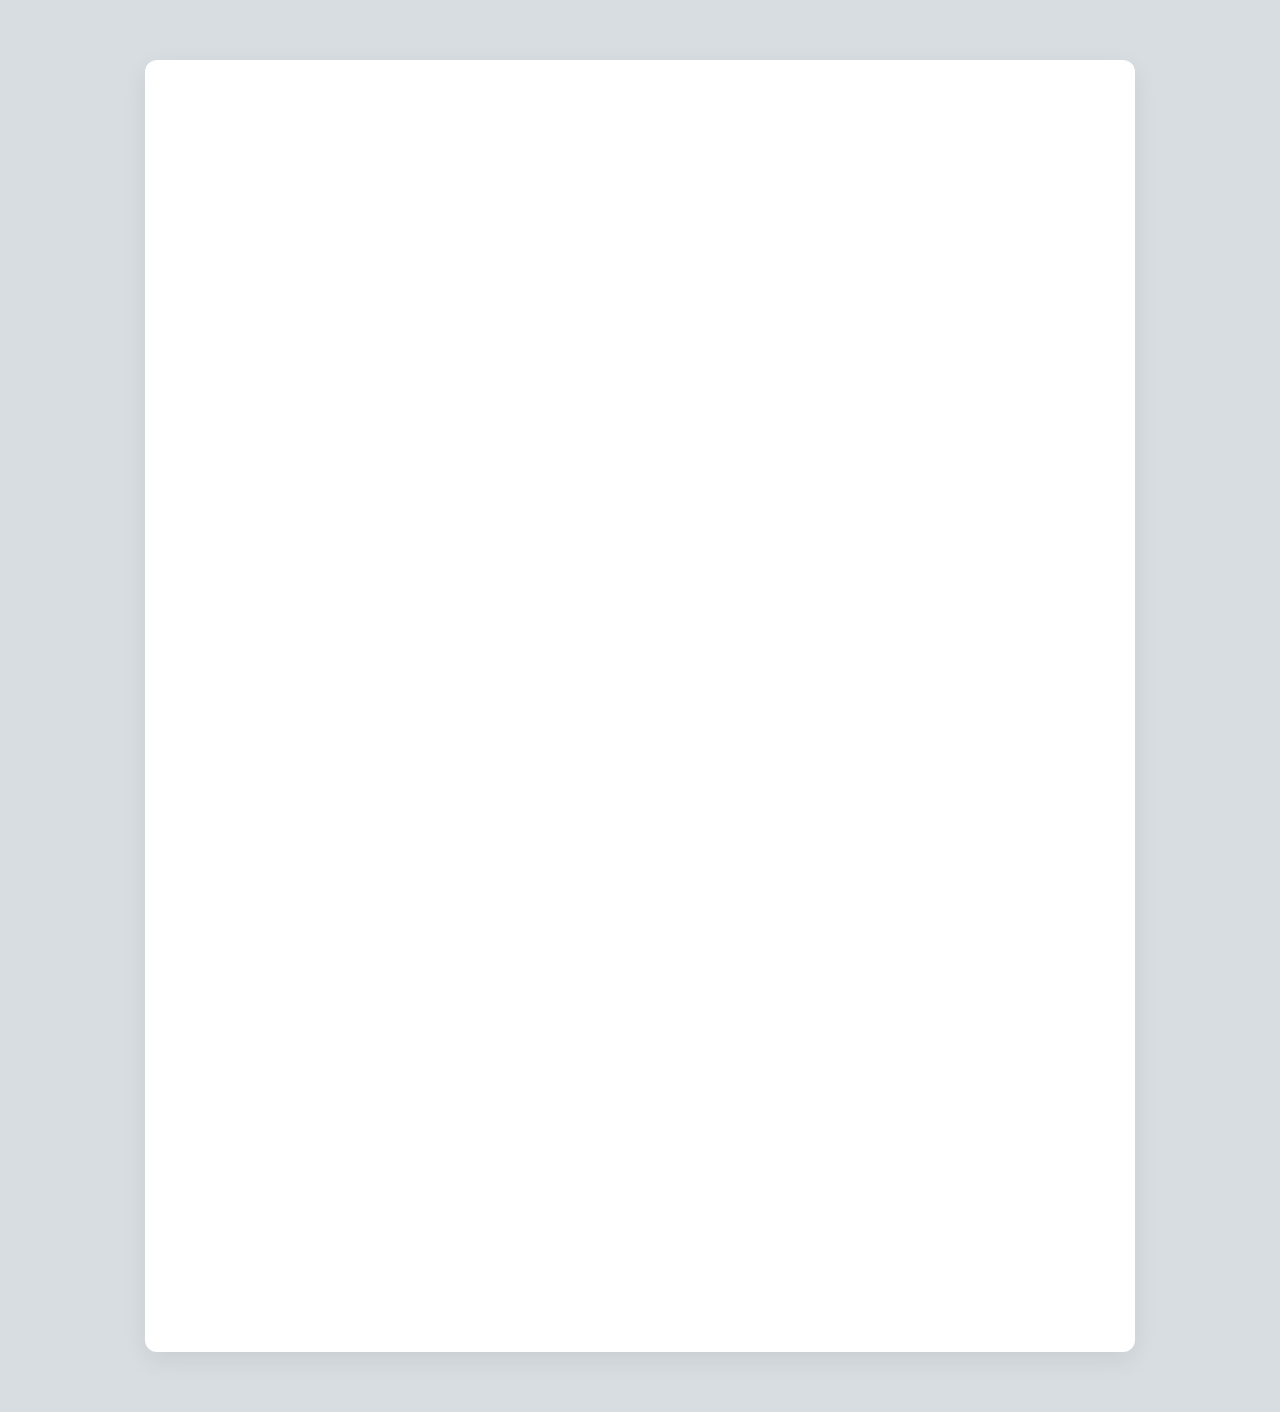
<file: synergy-solutions-website/payment.html>
<!DOCTYPE html>
<html lang="en">
<head>
    <meta charset="UTF-8">
    <meta name="viewport" content="width=device-width, initial-scale=1.0">
    <title>Checkout - Synergy Solutions</title>
    <!-- Fonts -->
    <link href="https://fonts.googleapis.com/css2?family=Roboto:wght@300;400;500;700&family=Montserrat:wght@400;600;700;800&display=swap" rel="stylesheet">
    <!-- Icons -->
    <link rel="stylesheet" href="https://cdnjs.cloudflare.com/ajax/libs/font-awesome/6.4.0/css/all.min.css">
    <style>
        :root {
            --theme-bg-page: #D8DDE1;
            --theme-bg-container: #FFFFFF;
            --theme-primary-accent: #17A2B8;
            --theme-primary-accent-hover: #138496;
            --theme-text-dark: #2F3B4C;
            --theme-text-medium: #5A6A7F;
            --theme-text-light: #FFFFFF;
            --theme-border-color: #CED4DA;
            --theme-input-bg: #FFFFFF;
            --theme-input-focus-border: var(--theme-primary-accent);
            --theme-input-focus-shadow: rgba(23, 162, 184, 0.25);
            --theme-success-color: #28A745;
            --theme-error-color: #DC3545;
            --font-primary: 'Roboto', sans-serif;
            --font-secondary: 'Montserrat', sans-serif;
            --border-radius-main: 12px;
            --border-radius-small: 8px;
            --box-shadow-main: 0 8px 25px rgba(0, 0, 0, 0.07);
        }

        body {
            background-color: var(--theme-bg-page);
            font-family: var(--font-primary);
            color: var(--theme-text-dark);
            margin: 0;
            padding: 20px 0;
            line-height: 1.6;
            overflow-x: hidden; /* Prevent horizontal scrollbars during animations */
        }

        .payment-container {
            max-width: 900px;
            margin: 40px auto;
            background-color: var(--theme-bg-container);
            padding: 35px 45px;
            border-radius: var(--border-radius-main);
            box-shadow: var(--box-shadow-main);
        }

        /* Animations */
        @keyframes fadeInUp {
            from {
                opacity: 0;
                transform: translateY(30px);
            }
            to {
                opacity: 1;
                transform: translateY(0);
            }
        }
        @keyframes fadeIn {
            from { opacity: 0; }
            to { opacity: 1; }
        }

        .initial-hidden { /* Used by JS to hide elements before animating in */
            opacity: 0;
        }
        .animate-fadeInUp {
            animation: fadeInUp 0.6s ease-out forwards;
        }

        .payment-container h1,
        .cart-summary,
        .shipping-details,
        .payment-details,
        .back-to-shop-container { /* Wrapper for back-to-shop link for animation */
            opacity: 0; /* Start hidden, JS will trigger animation */
        }


        .payment-container h1 {
            text-align: center;
            color: var(--theme-text-dark);
            margin-bottom: 35px;
            font-family: var(--font-secondary);
            font-weight: 700;
            font-size: 2.2rem;
        }
        .payment-container h1 .fas {
            margin-right: 10px;
            color: var(--theme-primary-accent);
        }

        .cart-summary, .payment-details, .shipping-details {
            margin-bottom: 35px;
            padding-bottom: 25px;
            border-bottom: 1px solid #E9ECEF;
        }
        .cart-summary:last-child, .payment-details:last-child, .shipping-details:last-child {
            border-bottom: none;
            margin-bottom: 0;
        }

        h2 {
            font-size: 1.6rem;
            color: var(--theme-text-dark);
            margin-bottom: 25px;
            font-family: var(--font-secondary);
            font-weight: 600;
            padding-bottom: 10px;
            border-bottom: 2px solid var(--theme-primary-accent);
            display: inline-block;
        }

        .cart-item {
            display: flex;
            align-items: center;
            padding: 15px 0;
            border-bottom: 1px dashed var(--theme-border-color);
            opacity: 0; /* Start hidden for JS animation */
        }
        .cart-item.loaded { /* Class added by JS to trigger animation */
            animation: fadeIn 0.5s ease-out forwards;
        }
        .cart-item:last-child { border-bottom: none; }
        .cart-item img {
            width: 70px;
            height: 70px;
            object-fit: cover;
            border-radius: var(--border-radius-small);
            margin-right: 20px;
            border: 1px solid var(--theme-border-color);
        }
        .cart-item-details { flex-grow: 1; }
        .cart-item-details h4 {
            font-size: 1.15rem;
            margin-bottom: 5px;
            font-weight: 600;
        }
        .cart-item-details p { font-size: 0.9rem; color: var(--theme-text-medium); margin: 0; }
        .cart-item-price { font-size: 1.15rem; font-weight: 600; }

        .cart-total {
            text-align: right;
            font-size: 1.4rem;
            font-weight: 700;
            margin-top: 25px;
        }
        .cart-total span { color: var(--theme-primary-accent); font-size: 1.5rem; }

        #cartItemsList p { /* For "loading" or "empty" messages */
            opacity: 0;
            transition: opacity 0.4s ease-in-out;
        }
        #cartItemsList p.visible {
            opacity: 1;
        }
        #cartItemsList p a { color: var(--theme-primary-accent); text-decoration: none; font-weight: 500; }
        #cartItemsList p a:hover { text-decoration: underline; }

        .form-grid {
            display: grid;
            grid-template-columns: repeat(auto-fit, minmax(250px, 1fr));
            gap: 25px;
        }
        .form-group { display: flex; flex-direction: column; }
        .form-group label { margin-bottom: 8px; font-weight: 500; font-size: 0.9rem; color: var(--theme-text-medium); }
        .form-group input, .form-group select {
            padding: 12px 15px;
            border: 1px solid var(--theme-border-color);
            border-radius: var(--border-radius-small);
            font-size: 1rem;
            font-family: var(--font-primary);
            background-color: var(--theme-input-bg);
            color: var(--theme-text-dark);
            transition: border-color 0.2s ease, box-shadow 0.2s ease;
            position: relative;
            overflow: hidden;
        }
        .form-group input::placeholder { color: #A9B4C2; }
        .form-group input:focus, .form-group select:focus {
            border-color: var(--theme-input-focus-border);
            outline: none;
            box-shadow: 0 0 0 3px var(--theme-input-focus-shadow);
        }

        .cta-button {
            background-color: var(--theme-primary-accent);
            color: var(--theme-text-light);
            border: none;
            padding: 14px 25px;
            font-size: 1.1rem;
            font-weight: 600;
            font-family: var(--font-primary);
            border-radius: var(--border-radius-small);
            cursor: pointer;
            text-align: center;
            text-decoration: none;
            display: inline-block;
            transition: background-color 0.2s ease, transform 0.1s ease;
            position: relative;
            overflow: hidden;
        }
        .cta-button:hover { background-color: var(--theme-primary-accent-hover); }
        .cta-button:active { transform: translateY(1px); }
        .cta-button:disabled { background-color: #A9B4C2; cursor: not-allowed; }
        .cta-button .fas { margin-right: 8px; }

        .pay-now-btn { display: block; width: 100%; padding: 16px; font-size: 1.2rem; margin-top: 25px; }

        #paymentMessage {
            text-align: center;
            font-weight: 500;
            font-size: 1rem;
            border-radius: var(--border-radius-small);
            opacity: 0;
            transform: translateY(10px) scale(0.95);
            max-height: 0;
            overflow: hidden;
            transition: opacity 0.3s ease-out, transform 0.3s ease-out, max-height 0.4s ease-out, padding 0.3s ease-out, margin-top 0.3s ease-out, border-width 0.3s ease-out;
            padding-top: 0;
            padding-bottom: 0;
            margin-top: 0;
            border-width: 0px;
        }
        #paymentMessage.visible {
            opacity: 1;
            transform: translateY(0) scale(1);
            max-height: 150px; /* Adjust as needed for multi-line messages */
            padding: 10px;
            margin-top: 20px;
            border-width: 1px;
        }
        #paymentMessage.success { background-color: #e9f7ef; color: var(--theme-success-color); border-color: var(--theme-success-color); }
        #paymentMessage.error { background-color: #fce8e6; color: var(--theme-error-color); border-color: var(--theme-error-color); }
        #paymentMessage.processing { background-color: #e7f3fe; color: #0056b3; border-color: #0056b3; }

        .back-to-shop-container { text-align: center; }
        .back-to-shop {
            display: inline-block;
            margin-top: 30px;
            color: var(--theme-primary-accent);
            text-decoration: none;
            font-weight: 500;
            font-size: 0.95rem;
            position: relative;
            overflow: hidden;
            padding: 5px 10px;
            border-radius: var(--border-radius-small);
        }
        .back-to-shop:hover { text-decoration: underline; color: var(--theme-primary-accent-hover); }
        .back-to-shop .fas { margin-right: 5px; }

        .ripple-effect {
            position: absolute;
            border-radius: 50%;
            background-color: rgba(255, 255, 255, 0.4);
            transform: scale(0);
            animation: ripple 0.6s linear;
            pointer-events: none;
        }
        @keyframes ripple { to { transform: scale(4); opacity: 0; } }
        .light-ripple-target .ripple-effect { background-color: rgba(0, 0, 0, 0.1); }
    </style>
</head>
<body>
    <div class="payment-container">
        <h1 class="initial-hidden"><i class="fas fa-credit-card"></i> Secure Checkout</h1>

        <section class="cart-summary initial-hidden">
            <h2>Your Order</h2>
            <div id="cartItemsList">
                <p class="loading-message visible">Loading your cart...</p>
                <!-- Cart items will be loaded here by JS -->
            </div>
            <div class="cart-total">
                Total: <span id="cartTotalAmount">$0.00</span>
            </div>
        </section>

        <section class="shipping-details initial-hidden">
            <h2>Shipping Information</h2>
            <form id="shippingForm">
                <div class="form-grid">
                    <div class="form-group">
                        <label for="fullName">Full Name</label>
                        <input type="text" id="fullName" name="fullName" required class="clickable-element" data-info="Shipping Full Name" placeholder="John M. Doe">
                    </div>
                    <div class="form-group">
                        <label for="address">Address</label>
                        <input type="text" id="address" name="address" required class="clickable-element" data-info="Shipping Address" placeholder="1234 Main St">
                    </div>
                    <div class="form-group">
                        <label for="city">City</label>
                        <input type="text" id="city" name="city" required class="clickable-element" data-info="Shipping City" placeholder="Anytown">
                    </div>
                    <div class="form-group">
                        <label for="zipCode">ZIP Code</label>
                        <input type="text" id="zipCode" name="zipCode" required class="clickable-element" data-info="Shipping ZIP Code" placeholder="90210">
                    </div>
                </div>
            </form>
        </section>

        <section class="payment-details initial-hidden">
            <h2>Payment Details</h2>
            <form id="paymentForm">
                <div class="form-grid">
                    <div class="form-group">
                        <label for="cardName">Name on Card</label>
                        <input type="text" id="cardName" name="cardName" required class="clickable-element" data-info="Cardholder Name" placeholder="John M. Doe">
                    </div>
                    <div class="form-group">
                        <label for="cardNumber">Card Number</label>
                        <input type="text" id="cardNumber" name="cardNumber" placeholder="xxxx xxxx xxxx xxxx" required class="clickable-element" data-info="Card Number">
                    </div>
                    <div class="form-group">
                        <label for="expiryDate">Expiry Date</label>
                        <input type="text" id="expiryDate" name="expiryDate" placeholder="MM/YY" required class="clickable-element" data-info="Card Expiry Date">
                    </div>
                    <div class="form-group">
                        <label for="cvv">CVV</label>
                        <input type="text" id="cvv" name="cvv" placeholder="xxx" required class="clickable-element" data-info="Card CVV">
                    </div>
                </div>
                <button type="submit" id="payNowButton" class="cta-button pay-now-btn clickable-element" data-info="Pay Now">
                    <i class="fas fa-lock"></i> Pay Now
                </button>
            </form>
            <p id="paymentMessage"></p>
        </section>
        <div class="back-to-shop-container initial-hidden">
             <a href="index.html" class="back-to-shop clickable-element light-ripple-target" data-info="Back to Shopping"><i class="fas fa-arrow-left"></i> Continue Shopping</a>
        </div>
    </div>

    <script src="payment.js"></script>
</body>
</html>
</file>
